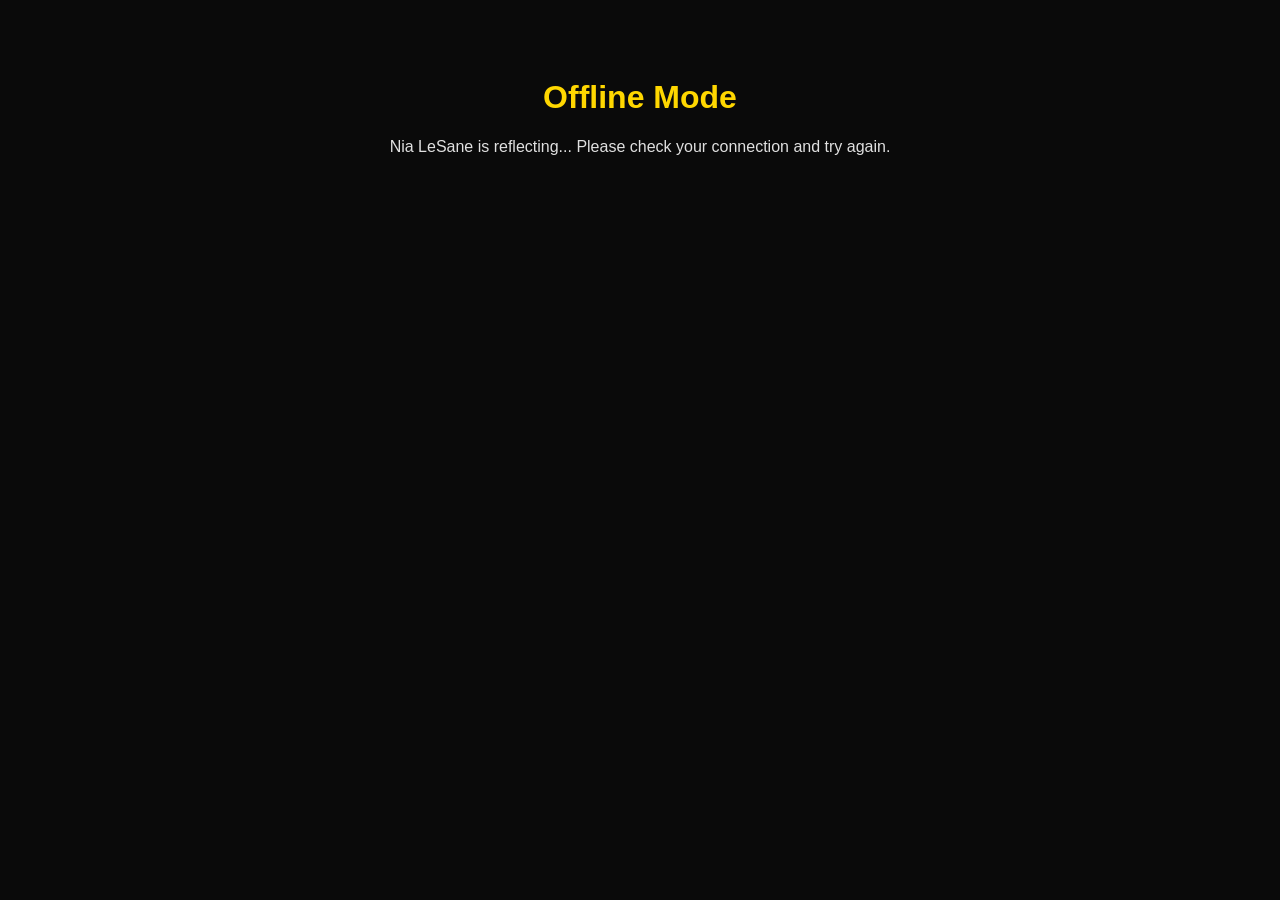
<file: public/public/pages/pages/offline.html>
<!DOCTYPE html>
<html lang="en">
<head>
  <meta charset="UTF-8">
  <meta name="viewport" content="width=device-width, initial-scale=1.0">
  <title>Nia LeSane CEO - Offline</title>
  <style>
    body { background: #0a0a0a; color: #e0e0e0; font-family: sans-serif; text-align: center; padding: 50px; }
    h1 { color: #ffd700; }
  </style>
</head>
<body>
  <h1>Offline Mode</h1>
  <p>Nia LeSane is reflecting... Please check your connection and try again.</p>
</body>
</html>
</file>
